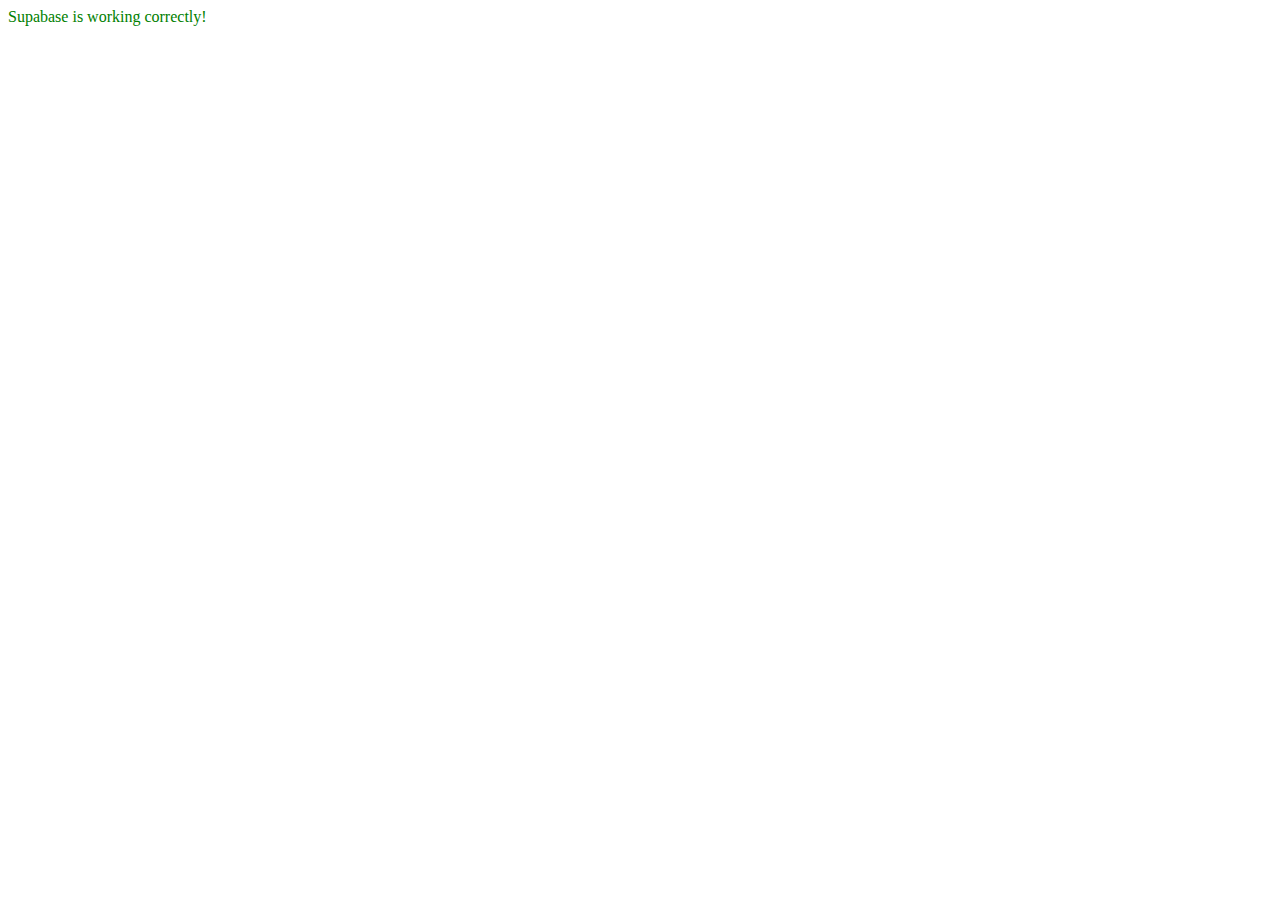
<file: test.html>
<!DOCTYPE html>
<html>
<head>
    <title>Supabase Test</title>
    <script src="supabase.js"></script>
    <script src="config.js"></script>
</head>
<body>
    <div id="status">Testing Supabase...</div>
    <script>
        window.onload = async function() {
            try {
                const statusDiv = document.getElementById('status');
                
                // Check if Supabase is loaded
                if (typeof supabase === 'undefined') {
                    throw new Error('Supabase not loaded');
                }
                
                // Check if createClient exists
                if (typeof supabase.createClient !== 'function') {
                    throw new Error('createClient not available');
                }
                
                // Try to create a client
                const client = supabase.createClient(
                    window.SUPABASE_CONFIG.URL,
                    window.SUPABASE_CONFIG.ANON_KEY
                );
                
                // Try to get session
                const { data, error } = await client.auth.getSession();
                
                if (error) {
                    throw error;
                }
                
                statusDiv.style.color = 'green';
                statusDiv.textContent = 'Supabase is working correctly!';
                
                console.log('Supabase test successful:', {
                    client: !!client,
                    auth: !!client.auth,
                    session: data
                });
                
            } catch (error) {
                const statusDiv = document.getElementById('status');
                statusDiv.style.color = 'red';
                statusDiv.textContent = 'Error: ' + error.message;
                
                console.error('Supabase test failed:', {
                    error: error.message,
                    supabaseExists: typeof supabase !== 'undefined',
                    createClientExists: typeof supabase?.createClient === 'function',
                    config: window.SUPABASE_CONFIG
                });
            }
        };
    </script>
</body>
</html>
</file>
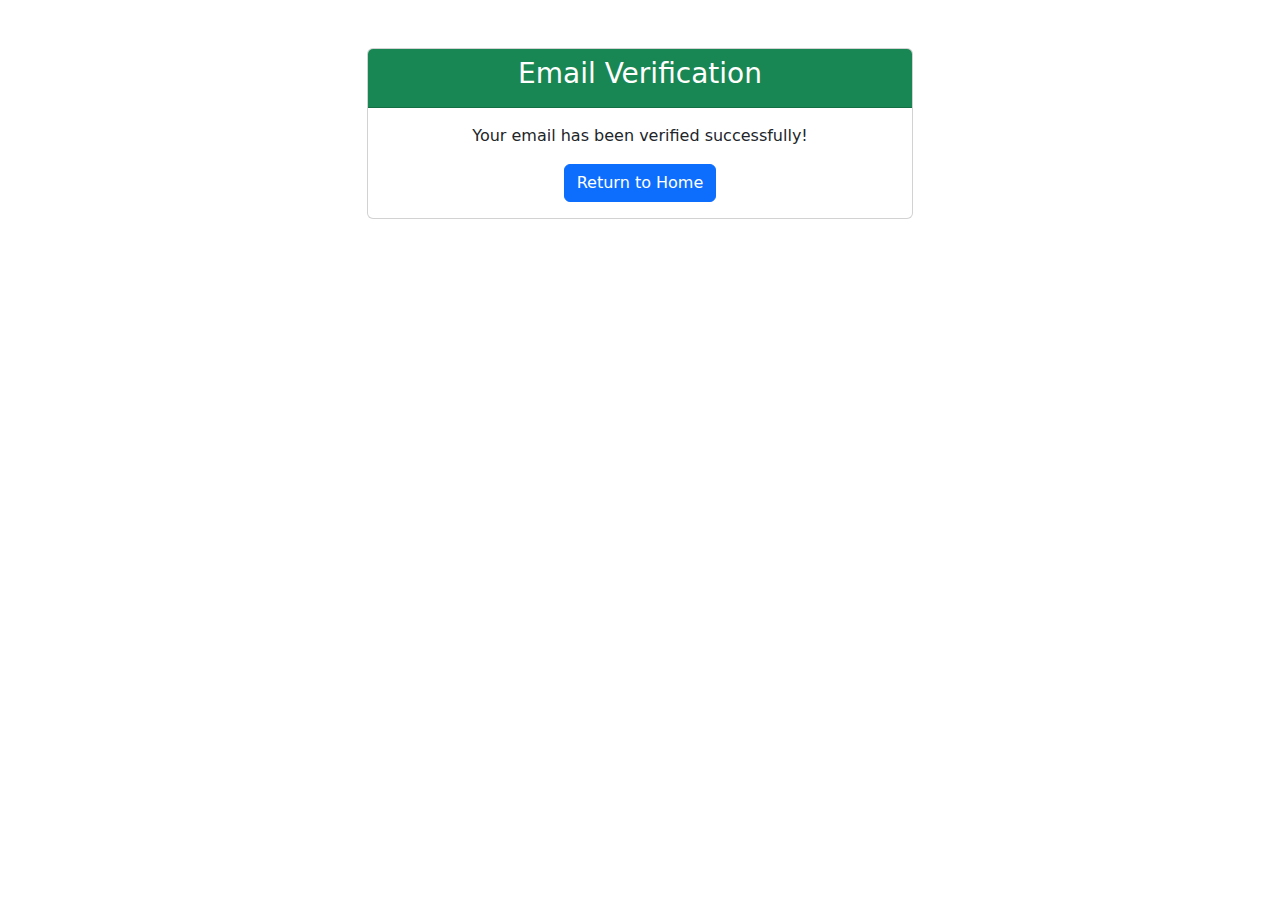
<file: verify-email.html>
<!DOCTYPE html>
<html lang="en">
<head>
    <meta charset="UTF-8">
    <meta name="viewport" content="width=device-width, initial-scale=1.0">
    <title>Email Verification</title>
    <link href="https://cdn.jsdelivr.net/npm/bootstrap@5.3.0/dist/css/bootstrap.min.css" rel="stylesheet">
</head>
<body>
    <div class="container mt-5">
        <div class="row justify-content-center">
            <div class="col-md-6">
                <div class="card">
                    <div class="card-header bg-success text-white">
                        <h3 class="text-center">Email Verification</h3>
                    </div>
                    <div class="card-body">
                        <p class="text-center">Your email has been verified successfully!</p>
                        <div class="text-center">
                            <a href="index.html" class="btn btn-primary">Return to Home</a>
                        </div>
                    </div>
                </div>
            </div>
        </div>
    </div>
    <script src="https://cdn.jsdelivr.net/npm/bootstrap@5.3.0/dist/js/bootstrap.bundle.min.js"></script>
</body>
</html>
</file>
